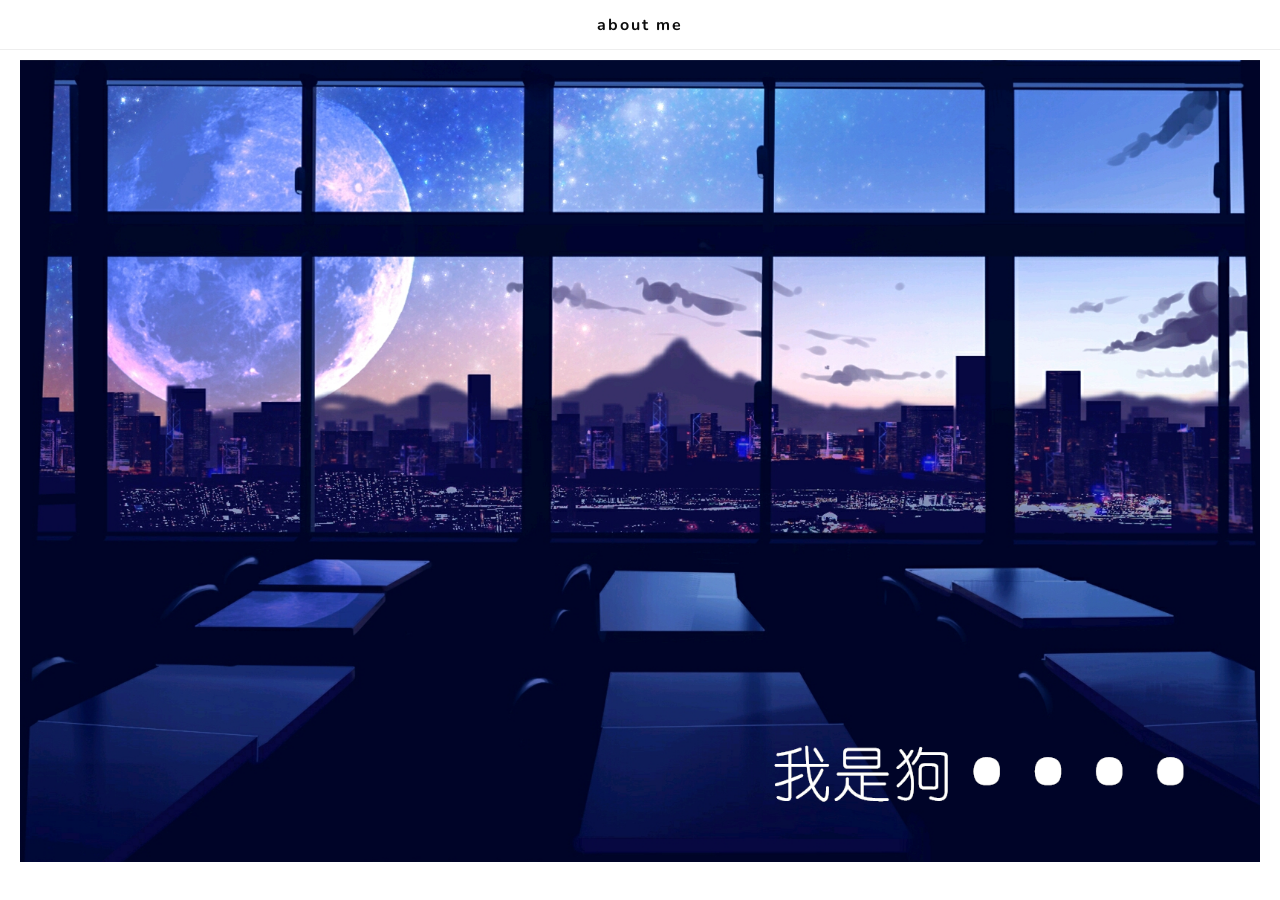
<file: about.html>
<!DOCTYPE html>
<html lang="zh-cn">
<head>
<meta charset="UTF-8">
<meta name="viewport" content="width=device-width, initial-scale=1, user-scalable=0">
<title>ztwinten</title>
<!-- Google font file. If you want you can change. -->
<link href="https://fonts.googleapis.com/css?family=Nunito:400,600,700,900" rel="stylesheet">
<!-- Fontawesome font file css -->
<link rel="stylesheet" href="https://s2.pstatp.com/cdn/expire-1-M/font-awesome/4.7.0/css/font-awesome.min.css">
<!-- Template global css file. Requared all pages -->
<link rel="stylesheet" type="text/css" href="css/global.style.css">
<!-- Animate css file for css3 animations. for more:https://daneden.github.io/animate.css --><!-- Only use animate action. If you dont use animation,you don't have to add.-->
<link rel="stylesheet" type="text/css" href="css/animate.css">

<!-- Template global css file. Requared all pages -->
<link rel="stylesheet" href="css/swiper.min.css">

<!--turbo slider plugin css file -->
<link rel="stylesheet" type="text/css" href="plugins/turbo-slider/turbo.css">

<!-- JQuery library file. requared all pages -->
<script src="js/jquery.min.js"></script>
</head>
<body style="">
<div class="wrapper">
  <div class="nav-menu" style="display: none;">
    
  </div>
  <div class="wrapper-inline"><!-- Header area start -->
    <header><!-- extra class no-background --><a class="go-back-link" href="javascript:history.back();"><i class="fa fa-arrow-left"></i></a>
      <h1 class="page-title">about me</h1>
      
    </header>
    <!-- Header area end --><!-- Page content start -->
    <main>
      <section class="container">
	  <div class="about-img text-center"><img src="img/assets/about.png" width="250" alt=""></div>
   <!--<div class="panel text-center">
          <h3 class="title mb-15">  </h3>
            </div> ���ֿ�����Ϊ��������Ժ�ѧ��html��˵ -->
      </section>
      <section class="container">
        
        
      </section>
      
    </main>
    <!-- Page content end --></div>
</div>
<!--Page loader DOM Elements. Requared all pages-->
<div class="sweet-loader">
  <div class="box">
    <div class="circle1"></div>
    <div class="circle2"></div>
    <div class="circle3"></div>
  </div>
</div>
<!-- JQuery library file. requared all pages --> 
<script src="js/jquery.min.js"></script> 
<!-- Template global script file. requared all pages --> 
<script src="js/global.script.js"></script>


</body>
</html>
</file>
<file: css/global.style.css>
::-webkit-scrollbar-thumb{border-radius:10px;background-color:#ccc}::-webkit-scrollbar{width:12px;background-color:#F5F5F5}a{color:#13287e;text-decoration:none;font-weight:700;outline:0}a:hover{text-decoration:none!important}body *{box-sizing:border-box}input,button,select,textarea,label{font-family:Nunito;font-size:14px;color:#929292;line-height:1.4;font-weight:600}::-webkit-input-placeholder{color:#929292}::-moz-placeholder{color:#929292}:-ms-input-placeholder{color:#929292}:-moz-placeholder{color:#929292}body{margin:0;padding:0;background-color:#FFF;font-family:Nunito,sans-serif;font-size:14px;color:#0e0e0e;line-height:1.4;font-weight:400;box-sizing:border-box;-webkit-font-smoothing:antialiased}img{width:100%}.wrapper{position:fixed;left:0;top:0;bottom:0;right:0;background-position:center center;background-size:cover;background-repeat:no-repeat}.nav-menu{position:absolute;left:0;right:0;top:0;bottom:0;z-index:999;background-color:rgba(0,0,0,0.3);display:none}nav.menu.opened{left:0}nav.menu{position:absolute;left:-70%;top:0;bottom:0;width:70%;background-color:#fff;-webkit-transition:left 200ms cubic-bezier(0.000,0.655,0.000,1);-webkit-transition:left 200ms cubic-bezier(0.025,0.685,0.000,0.990);-moz-transition:left 200ms cubic-bezier(0.025,0.685,0.000,0.990);-o-transition:left 200ms cubic-bezier(0.025,0.685,0.000,0.990);transition:left 200ms cubic-bezier(0.025,0.685,0.000,0.990)}.image-round{border-radius:60px;width:100px;height:100px;border:3px solid #fff}nav.menu .nav-header span{display:block;color:#ffffff;font-weight:normal}nav.menu .nav-header a{color:#2eb18d}nav.menu .nav-header{height:170px;text-align:center;padding:10px 0;background:url("../img/avatar-bg.jpg") no-repeat right top}nav .nav-container{position:absolute;left:0;right:0;bottom:0;top:170px;overflow:auto}nav.menu ul{list-style:none;padding:0;margin:0}nav.menu ul li{display:block;width:100%}nav.menu ul.main-menu>li.active{background-color:#f5f5f5}nav.menu ul.main-menu>li.active>ul{display:block}nav.menu ul.main-menu>li ul li.active{background-color:rgba(0,0,0,0.2)}nav.menu ul.main-menu>li>a{display:block;color:#4c4b4b;padding:12px 12px;font-weight:normal}nav.menu ul.main-menu>li.active i{color:#2eb18d!important}nav.menu ul.main-menu>li>a>i{display:inline-block;width:30px;font-size:18px;color:#777}nav.menu ul.main-menu>li>a>img{width:20px;margin-right:10px;display:inline-block;position:relative;top:5px}nav.menu ul.main-menu>li>a>span{display:inline-block;float:right;opacity:.5}nav.menu ul.main-menu>li ul{display:none}nav.menu ul.main-menu>li li a{display:block;color:#4c4b4b;padding:8px 20px 8px 48px;font-weight:400}.wrapper-inline{position:absolute;width:100%;bottom:0;top:0;background-color:#fff;overflow:auto}.wrapper.with-bg-image .wrapper-inline{background-color:rgba(255,255,255,0.9)}.banner-div{background:url(../img/banner.png) center no-repeat;background-size:cover;margin-top:70px;border-radius:15px}.banner-content{max-width:60%;padding:25px 15px}.banner-head{margin-top:0;font-size:16px;font-weight:700;color:#13287e00}.c-btn{padding:8px 15px;background:#797edbb8;color:#fff;text-align:center;display:inline-block;border-radius:5px}.section-head{display:flex;align-items:center;margin-top:30px;margin-bottom:15px}.section-head .title-main{margin:0;font-size:16px;color:#13287e;flex:8}.section-head .c-btn{flex:1}.col-3{width:31%;float:left}.col-3.center-item{margin:0 3%}.purpule-bg{background:#544df3}.blue-bg{background:#1852be}.pink-bg{background:#ff505d!important}.orange-bg{background:#ffad3d}.creamy-bg{background:#fef5f3!important}.provide-item{padding:20px 10px;border-radius:10px}.col-2{width:48%;float:left}.has-border{border:2px solid #2eb18d!important}.provide-item img{max-width:45px;margin-bottom:10px}.rating-stars{padding-left:10px;font-size:12px}.rating-stars.v2{padding-left:0;padding-bottom:5px}.rating-stars .star{color:#ffaf00}.item-price{font-size:14px;color:#ff5c00;overflow:hidden;font-weight:600;display:inline-block;vertical-align:top}.provide-item h4{margin-bottom:0;margin-top:0}.covid-img{max-width:140px;margin-bottom:15px}.ref-card.c1{background:url(../img/ref1.png) center center no-repeat}.ref-card{padding:20px 15px;border-radius:10px;margin-bottom:10px;background-size:cover!important}.b-val{margin:0 0 5px;color:#fff0;line-height:1;font-size:18px;font-weight:700}.g-text{color:#ede6e600!important}.ref-card .badge{background-color:rgba(255,255,255,0.2);padding:10px 15px}.text-center{text-align:center}.mt-30{margin-top:30px!important}.mb-15{margin-bottom:15px!important}.mb-10{margin-bottom:10px!important}.mt-0{margin-top:0!important}.mb-0{margin-bottom:0!important}.mr-2{margin-right:2%}.ml-2{margin-left:2%}.w-text{color:#fff!important}.symptoms-item{display:block;width:48%;padding:15px 10px;background:#fff;float:left;border:1px solid #ddd;border-radius:5px}.symptoms-item img{max-width:50px}.symptoms-item h4{margin:0;margin-top:10px}.symptoms-item p{margin-bottom:0;margin-top:5px}.fixed-bottom{position:fixed;bottom:0;width:100%}.notification-list{margin:70px 10px 30px;background:#fff;border:1px solid #eee;box-shadow:rgba(0,0,0,0.02) 0 0 9px 1px}.notification-list li{padding:7px 10px 10px;border-bottom:1px solid #eee;margin:6px 0}.coin-name{margin:0;font-weight:600}.notification-list li a{font-weight:600}.sky-bg{background:#e7eaf5}.list-unstyled{padding-left:0;list-style:none}.align-items-center{align-items:center!important}.justify-content-between{justify-content:space-between!important}.d-flex{display:flex!important}.ml-10{margin-left:10px}.notification-list .notice-icon{border-radius:50%;height:30px;width:30px;font-size:14px;line-height:31px;display:inline-block;text-align:center}.notification-list li:last-child{padding:10px;background:#00;margin:-6px 0 0;border-bottom:2px solid #00}.notification-list .notice-icon i{color:#fff}.away{background-color:#ffc107}.busy{background-color:#f05050}.available{background-color:#4caf50}header{position:fixed;z-index:998;top:0;left:0;right:0;background-color:#FFF;height:50px;border-bottom:solid 1px #EEE;padding:10px}header.no-background{background-color:transparent;border-bottom:0;color:#FFF;-webkit-transition:background-color .3s ease-in-out;-moz-transition:background-color .3s ease-in-out;-o-transition:background-color .3s ease-in-out;transition:background-color .3s ease-in-out}header.no-background a{color:#FFF}header.no-background .navi-menu-button em{background:#FFF}header.set-bg{background-color:#FFF;border-bottom:solid 1px #EEE;color:#464646;-webkit-box-shadow:0 1px 2px 0 rgba(0,0,0,0.1);-moz-box-shadow:0 1px 2px 0 rgba(0,0,0,0.1);box-shadow:0 1px 2px 0 rgba(0,0,0,0.1)}header.set-bg a{color:#464646}header.set-bg .navi-menu-button em{background:#464646}header .go-back-link{width:30px;height:30px;display:inline-block;line-height:30px;text-align:center;float:left;margin-left:-10px}header .page-title{font-size:16px;position:absolute;left:50px;right:50px;top:10px;margin:0;padding:0;height:30px;line-height:30px;text-align:center;letter-spacing:2px;overflow:hidden;text-overflow:ellipsis;-o-text-overflow:ellipsis;-ms-text-overflow:ellipsis;white-space:nowrap}header.with-search-icon .page-title{left:80px;right:50px}.navi-menu-button{width:30px;height:30px;float:right;position:relative;cursor:pointer}.navi-menu-button em{width:24px;height:2px;background-color:#4c4c4c;display:block;position:absolute;border-radius:30px;right:0;-webkit-transition:all 200ms cubic-bezier(0.250,0.250,0.750,0.750);-moz-transition:all 200ms cubic-bezier(0.250,0.250,0.750,0.750);-o-transition:all 200ms cubic-bezier(0.250,0.250,0.750,0.750);transition:all 200ms cubic-bezier(0.250,0.250,0.750,0.750)}.navi-menu-button em:nth-child(1){top:7px;width:20px}.navi-menu-button em:nth-child(2){top:14px}.navi-menu-button em:nth-child(3){top:21px;width:20px}.navi-menu-button.focused em:nth-child(1){-ms-transform:rotate(-45deg);-webkit-transform:rotate(-45deg);transform:rotate(-45deg);top:14px}.navi-menu-button.focused em:nth-child(2){width:0}.navi-menu-button.focused em:nth-child(3){-ms-transform:rotate(45deg);-webkit-transform:rotate(45deg);transform:rotate(45deg);top:14px}main{margin-top:60px}main.no-margin{margin-top:0}main.fix-top-menu{margin-top:50px}main.no-margin .container{padding:0}main.no-header .TurboWrapper{top:0}section.container{padding:0 10px}div.container{padding:0 10px}.form-row{display:block;width:100%;padding:5px 0;position:relative}.form-row.no-padding{padding:0}.form-row-group{border-radius:3px;background-color:#FFF;border:solid 1px #f2f2f2;-webkit-box-shadow:0 0 1px 0 rgba(0,0,0,0.2);-moz-box-shadow:0 0 1px 0 rgba(0,0,0,0.2);box-shadow:0 0 1px 0 rgba(0,0,0,0.2)}.form-row-group .form-row{padding:0 10px}.form-row-group.with-icons .form-row i{position:absolute;line-height:40px;width:24px;color:#ff7854}.form-row-group.with-icons .form-row .form-element{padding-left:24px}.form-element{display:block;width:100%;border:0;border-bottom:solid 1px #EEE;height:40px;outline:0;line-height:40px;background-color:#FFF}select.form-element{-webkit-appearance:none;background-color:white;background-image:url(../img/up-down.svg);background-position:right center;background-repeat:no-repeat;padding-right:1.5em;border-color:transparent;border-bottom:solid 1px #EEE}.error{color:#cc0c35}.error .form-element{border-color:#cc0c35!important;color:#cc0c35}textarea.form-element{resize:none;line-height:1.4;padding:10px 0;min-height:80px}select.form-element{padding:0;margin-left:-4px}.form-element:focus{border-color:#2eb18d}.button{padding:10px 20px;background-color:#FFF;border:0;border-radius:3px;text-align:center;font-weight:600;outline:0;-webkit-box-shadow:0 0 3px 0 rgba(0,0,0,0.2);-moz-box-shadow:0 0 3px 0 rgba(0,0,0,0.2);box-shadow:0 0 3px 0 rgba(0,0,0,0.2);cursor:pointer}.button.circle{border-radius:5px}.button.block{display:block;width:100%}.button:hover,.button:active,.button:focus{background-color:#f9f9f9}.button.darkblue{background-color:#2C6EBC;color:#FFF;border-color:transparent;-webkit-box-shadow:none;-moz-box-shadow:none;box-shadow:none}.button.orange{background-color:#ff7854;color:#FFF;border-color:transparent;-webkit-box-shadow:none;-moz-box-shadow:none;box-shadow:none}.button.blue{background-color:#3e7ab7;color:#FFF;border-color:transparent;-webkit-box-shadow:none;-moz-box-shadow:none;box-shadow:none}.button.yellow{background-color:#ebad4d;color:#FFF;border-color:transparent;-webkit-box-shadow:none;-moz-box-shadow:none;box-shadow:none}.button.red{background-color:#d3514b;color:#FFF;border-color:transparent;-webkit-box-shadow:none;-moz-box-shadow:none;box-shadow:none}.button.green{background-color:#65b95f;color:#FFF;border-color:transparent;-webkit-box-shadow:none;-moz-box-shadow:none;box-shadow:none}.sweet-check{height:30px;width:60px;cursor:pointer;border-radius:30px;border:solid 1px #eee;display:inline-block;position:relative;background-color:#FFF;-webkit-box-shadow:1px 1px 3px 0 rgba(0,0,0,0.1);-moz-box-shadow:1px 1px 3px 0 rgba(0,0,0,0.1);box-shadow:1px 1px 3px 0 rgba(0,0,0,0.1);-webkit-transition:background-color 200ms cubic-bezier(0.250,0.250,0.750,0.750);-moz-transition:background-color 200ms cubic-bezier(0.250,0.250,0.750,0.750);-o-transition:background-color 200ms cubic-bezier(0.250,0.250,0.750,0.750);transition:background-color 200ms cubic-bezier(0.250,0.250,0.750,0.750)}.sweet-check input{opacity:0;position:absolute}.sweet-check .outline{width:27px;height:27px;border-radius:50%;display:block;-webkit-box-shadow:1px 1px 3px 0 rgba(0,0,0,0.2);-moz-box-shadow:1px 1px 3px 0 rgba(0,0,0,0.2);box-shadow:1px 1px 3px 0 rgba(0,0,0,0.2);background-color:#FFF;position:absolute;left:0;-webkit-transition:left 200ms cubic-bezier(0.250,0.250,0.750,0.750);-moz-transition:left 200ms cubic-bezier(0.250,0.250,0.750,0.750);-o-transition:left 200ms cubic-bezier(0.250,0.250,0.750,0.750);transition:left 200ms cubic-bezier(0.250,0.250,0.750,0.750)}.sweet-check.checked{background-color:#60B2FE;border-color:#60B2FE}.sweet-check.checked .outline{left:30px}.expandable-item{background-color:#fff;border-radius:3px;margin-bottom:1px}.expandable-header{background-color:#FFF;padding:15px;position:relative;-webkit-box-shadow:1px 1px 3px 0 rgba(0,0,0,0.1);-moz-box-shadow:1px 1px 3px 0 rgba(0,0,0,0.1);box-shadow:1px 1px 3px 0 rgba(0,0,0,0.1);border-radius:3px;cursor:pointer}.expandable-header .list-icon{font-size:18px;display:inline-block;width:24px}.expandable-header .product-icon{max-width:50px;position:absolute;top:0;left:0}.expandable-header .product-icon img{max-width:50px}.expandable-header .list-title{font-size:16px;line-height:18px;padding-left:70px;margin:0;padding:0;display:inline-block}.expandable-header .list-item-extra{position:absolute;right:40px;top:17px;font-size:12px}.expandable-header .list-arrow{position:absolute;right:15px;top:15px;font-size:20px}.expandable-content{border:solid 1px transparent;border-top:0;border-bottom-right-radius:3px;border-bottom-left-radius:3px;overflow:hidden;max-height:0;-webkit-transition:max-height .2s linear;-moz-transition:max-height .2s linear;-o-transition:max-height .2s linear;transition:max-height .2s linear}.expandable-content .padding-content{padding:15px}.expandable-item.active .expandable-content{border-color:#EEE;max-height:200px}.expandable-item.active .list-arrow:before{content:"\f106"}.wizard{position:absolute;left:0;right:0;top:0;bottom:0}.wizard .wizard-item{position:relative}.wizard .wizard-content{position:absolute;left:20px;top:20px;right:20px;bottom:60px;overflow:hidden;text-align:center}.wizard .wizard-content img{max-width:250px}.wizard-page .TurboWrapper{position:absolute;top:50px;right:0;bottom:0;left:0}.wizard-page .slider-navigation{position:absolute;z-index:99;bottom:10px;left:20px;right:20px}.wizard-skip-link{position:absolute;z-index:99;bottom:10px;right:20px;height:33px;line-height:33px;font-weight:400;cursor:pointer;font-size:14px}.wizard-skip-link:hover{color:#069}.dotClass{background-color:#DDD;margin:5px 3px;width:20px;height:6px}.tab-item .fix-width .menu-item{display:block;float:left;text-align:center}.tab-item .tab-content .content-item{display:none}.tab-item .tab-content .active{display:block}.tab-item .tab-menu{background-color:#FFF;overflow:hidden;-webkit-box-shadow:1px 1px 3px 0 rgba(0,0,0,0.1);-moz-box-shadow:1px 1px 3px 0 rgba(0,0,0,0.1);box-shadow:1px 1px 3px 0 rgba(0,0,0,0.1);z-index:99}.tab-item .menu-item{line-height:40px}.tab-item .menu-item.active{border-bottom:solid 2px #2eb18d;color:#2eb18d}.tab-item .tab-content{padding:10px}.tab-item.fixed-bottom .tab-menu{position:fixed;bottom:0;left:0;right:0;-webkit-box-shadow:0 -1px 3px 0 rgba(0,0,0,0.2);-moz-box-shadow:0 -1px 3px 0 rgba(0,0,0,0.2);box-shadow:0 -1px 3px 0 rgba(0,0,0,0.2)}.tab-item.fixed-bottom .menu-item.active{border-bottom:0;border-top:solid 2px #2eb18d;background-color:rgba(0,0,0,0.05)}.tab-item.fixed-bottom .tab-menu.only-icons .menu-item{font-size:18px}.tab-item.fixed-bottom .tab-content{padding-bottom:50px}.popup-overlay{position:fixed;z-index:900;left:0;right:0;top:0;bottom:0;background-color:rgba(0,0,0,0.4);overflow:auto;padding:20px;display:none;cursor:pointer}.popup-overlay.no-overlay{background-color:transparent}.popup-overlay .popup-container{overflow:hidden;background-color:#FFF;border-radius:5px;-webkit-box-shadow:0 0 10px 0 rgba(0,0,0,0.2);-moz-box-shadow:0 0 10px 0 rgba(0,0,0,0.2);box-shadow:0 0 10px 0 rgba(0,0,0,0.2)}.popup-overlay .popup-header{border-bottom:solid 1px #EEE;background-color:#f4f4f4;padding:10px;position:relative}.popup-overlay .popup-title{margin:0;padding:0;padding-right:40px}.popup-overlay .popup-close{display:block;width:24px;height:24px;position:absolute;right:10px;top:10px;text-align:center;line-height:24px;cursor:pointer}.popup-overlay .popup-content{padding:10px;min-height:50px}.popup-overlay .popup-footer{border-top:solid 1px #EEE;padding:10px;text-align:right}.list-box{width:100%}.list-box .list-item{padding:15px;background-color:#FFF;display:block;-webkit-box-shadow:0 0 3px 0 rgba(0,0,0,0.2);-moz-box-shadow:0 0 3px 0 rgba(0,0,0,0.2);box-shadow:0 0 3px 0 rgba(0,0,0,0.2);overflow:hidden}.list-box .list-item .sweet-check{float:right}.list-box a.list-item:hover,.list-box a.list-item:focus{background-color:#f5f6f8!important}.list-box a.list-item:hover i,.list-box a.list-item:focus i{color:#585858!important}.list-box .list-item i{font-size:20px;display:inline-block;line-height:28px;color:#797979;float:left;width:36px}.list-box .list-item .list-item-title{font-weight:700;display:inline-block;line-height:28px;float:left;font-size:16px}.list-box .list-item .seperate{display:inline-block;float:left;width:1px;height:30px;background-color:#EEE;margin-right:10px}.list-box.half-box{width:50%;float:left}.list-box.half-box .list-item{padding:20px;text-align:center;margin-bottom:10px}.list-box.half-box:nth-child(odd) .list-item{margin-right:5px}.list-box.half-box:nth-child(even) .list-item{margin-left:5px}.list-box.half-box .list-item i{font-size:36px;float:none}.list-box.half-box .list-item .list-item-title{display:block;width:100%;font-weight:700;font-size:14px}.search-button{width:30px;height:30px;text-align:center;line-height:30px;cursor:pointer;font-size:16px;display:inline-block;float:left}.clear{clear:both}.search-form{position:fixed;left:0;right:0;top:0;bottom:0;z-index:1000;background-color:rgba(255,255,255,0.9);overflow:auto;display:none}.search-form .search-input{margin:70px 20px 40px 20px;position:relative}.search-form .form-element{border:solid 1px #EEE;padding:0 10px;border-radius:3px;-webkit-box-shadow:1px 1px 3px 0 rgba(0,0,0,0.1);-moz-box-shadow:1px 1px 3px 0 rgba(0,0,0,0.1);box-shadow:1px 1px 3px 0 rgba(0,0,0,0.1);border-bottom-width:2px}.search-form .form-element:focus{border-bottom-color:#ff7854}.search-form .search-input-btn{position:absolute;width:37px;height:37px;right:1px;top:1px;background-color:#FFF;border:0;line-height:37px;text-align:center}.search-form .search-input-btn:hover,.search-form .search-input-btn:focus{color:#ff7854}.search-form .recent-search,.search-form .popular-search{padding:0 20px;margin-bottom:20px}.search-form .search-tag{display:inline-block;padding:4px 12px;background-color:#FFF;border:solid 1px #DDD;font-weight:400;border-radius:15px;margin:0 5px 5px 0}.search-form .search-tag:hover,.search-form .search-tag:focus{border-color:#2eb18d;color:#2eb18d}.search-form .search-group-title{margin:0;padding:0;margin-bottom:6px}.search-form .close-search-form{position:absolute;right:20px;top:20px;display:block;width:30px;height:30px;text-align:center;line-height:30px;border:solid 1px #ccc;border-radius:3px;cursor:pointer}.search-form .close-search-form:focus,.search-form .close-search-form:hover{background-color:#ff7854;color:#FFF}.search-result-header{background-color:#FFF;margin:-10px -10px 10px -10px;-webkit-box-shadow:1px 1px 3px 0 rgba(0,0,0,0.1);-moz-box-shadow:1px 1px 3px 0 rgba(0,0,0,0.1);box-shadow:1px 1px 3px 0 rgba(0,0,0,0.1);position:relative}.search-result-header.fix-searchbar{position:fixed;top:60px;left:0;right:0;padding:0 10px;z-index:100}.search-result-header.fix-searchbar+.search-result-container{padding-top:30px}.search-result-header .form-element{padding:0 10px}.search-result-header.fix-searchbar .search-result-btn{right:10px}.search-result-header .search-result-btn{position:absolute;right:0;top:0;height:38px;width:38px;border:0;background-color:#FFF;overflow:hidden;outline:0;cursor:pointer}.search-result-header .search-result-btn:focus,.search-result-header .search-result-btn:hover{color:#2eb18d}.form-divider{display:block;width:100%;clear:both;height:10px;margin:10px 0}.form-mini-divider{display:block;width:100%;clear:both;height:1px;margin:5px 0}.form-label-divider{display:block;width:100%;clear:both;height:1px;background-color:#DDD;text-align:center;opacity:.5}.form-label-divider span{position:relative;top:-8px;font-weight:700;display:inline-block;background-color:#F5F6F8;padding:0 10px}.post-item{width:100%;border-radius:3px;background-color:#FFF;min-height:100px;-webkit-box-shadow:1px 1px 3px 0 rgba(0,0,0,0.1);-moz-box-shadow:1px 1px 3px 0 rgba(0,0,0,0.1);box-shadow:1px 1px 3px 0 rgba(0,0,0,0.1)}.post-item .post-asset{border-top-left-radius:3px;border-top-right-radius:3px;overflow:hidden}.post-item .post-asset.image img{display:block;width:100%}.post-item .post-asset.video{position:relative;padding-bottom:56.25%;padding-top:25px;height:0}.post-item .post-asset.video iframe{position:absolute;top:0;left:0;width:100%;height:100%}.post-item .post-header{padding:15px;border-bottom:solid 1px #EEE}.post-item .post-title{font-size:18px;padding:0;margin:0;margin-bottom:4px;color:#333}.post-item .post-title a{font-size:18px;color:#4c4c4c;line-height:18px}.post-item .post-header span{font-size:12px;margin-right:10px;opacity:.6}.post-item .post-footer{padding:10px 15px}.post-item .post-author{display:inline-block}.post-item .author-img{width:44px;height:44px;display:block;float:left;overflow:hidden;border-radius:50%;padding:3px;background:#FFF;border:solid 1px #2eb18d;margin-right:10px}.post-item .author-img img{width:36px;height:36px;border-radius:50%}.post-item .author-name{font-size:12px;font-weight:400;white-space:nowrap}.post-item .author-name b{white-space:nowrap;display:block;font-size:14px}.post-item .post-extra{display:inline-block;float:right}.post-item .post-extra div{display:inline-block;height:40px;width:40px;text-align:center;font-size:24px;cursor:pointer}.post-item .post-share{position:relative;line-height:40px}.post-item .post-share>i{cursor:pointer;display:block;width:40px;height:40px;line-height:40px}.post-item .post-share .social-links{position:absolute;z-index:10;top:0;width:auto;display:inline-block;white-space:nowrap;left:-130px;width:130px;border:solid 1px #EEE;border-radius:5px;background:#FFF;display:none;-webkit-box-shadow:1px 1px 3px 0 rgba(0,0,0,0.1);-moz-box-shadow:1px 1px 3px 0 rgba(0,0,0,0.1);box-shadow:1px 1px 3px 0 rgba(0,0,0,0.1)}.post-item .post-share .social-links a{font-size:18px;display:block;width:40px;height:40px;text-align:center;line-height:40px;position:relative;float:left}.post-item .post-share .social-links a.share-facebook{color:#2C6EBC}.post-item .post-share .social-links a.share-twitter{color:#1DA1F2}.post-item .post-share .social-links a.share-google-plus{color:#D24C41}.post-detail{background:#FFF;padding:10px;border-top:solid 1px #EEE}.post-detail p{margin:0;margin-bottom:10px}.post-detail h1,.post-detail h2,.post-detail h3,.post-detail h4,.post-detail h5 .post-detail h6{font-weight:900}.post-comments{margin-top:10px}.post-comments ul{padding:0;list-style:none;margin:0;padding:0}.post-comments ul li{display:block;width:100%}.post-comments>ul>li li{padding-left:20px}.post-comments ul li .comment-container{background-color:#FFF;padding:10px;margin:10px}.post-comments.no-padding{margin-top:0}.post-comments.no-padding ul li .comment-container{margin:0;margin-bottom:10px}.post-comments .comment-header{position:relative;border-bottom:solid 1px #EEE;overflow:hidden;padding-bottom:10px}.post-comments .user-image{display:block;width:38px;height:38px;border:solid 1px #2eb18d;border-radius:50%;float:left;padding:2px;margin-right:10px}.post-comments .user-image img{width:32px;height:32px;border-radius:50%}.post-comments .user-name{display:inline-block;float:left;line-height:38px;font-weight:700}.post-comments .comment-date{display:inline-block;position:absolute;right:10px;top:10px;font-size:12px;opacity:.6}.post-comments .comment-content{padding-top:10px;opacity:.7}.post-comments .comment-post-link{border-bottom:solid 1px #EEE;margin-bottom:10px;padding-bottom:10px}.post-comments .comment-post-link a{color:#2eb18d;font-weight:700}.news-list-item{-webkit-box-shadow:1px 1px 3px 0 rgba(0,0,0,0.1);-moz-box-shadow:1px 1px 3px 0 rgba(0,0,0,0.1);box-shadow:1px 1px 3px 0 rgba(0,0,0,0.1);background-color:#FFF;border:1px solid #eee;min-height:30px;border-radius:3px;position:relative}.news-list-item.v2{padding:10px;border-radius:10px}.news-list-item.no-image .list-content{padding-left:10px;height:auto}.news-list-item.no-image .list-title{height:auto}.news-list-item .list-image{width:100px;height:100px;position:absolute;border-top-left-radius:3px;border-bottom-left-radius:3px;overflow:hidden;float:left}.news-list-item .list-content{height:100px;position:relative;padding:10px 10px 10px 110px}.news-list-item .list-category{font-size:12px;display:inline-block;padding:3px 10px;color:#FFF;border-radius:10px;margin-bottom:6px}.news-list-item .list-title{margin:0;padding:0;font-size:14px;line-height:16px;margin-bottom:5px}.max-w-80{max-width:80%}.add-chart{position:absolute;top:50%;transform:translateY(-50%);right:20px;width:30px;height:30px;background:#ff7854;border-radius:50%;line-height:30px;text-align:center;color:#fff}.news-list-item.v2 .list-title{height:initial}.news-list-item .list-author,.news-list-item .list-time{font-size:12px;opacity:.6}.news-list-item.v2 .read-more{color:#2eb18d}.news-list-item.v2 .list-time{margin:5px 0}.news-list-item .list-author{font-weight:700}.profile-image{width:110px;height:110px;padding:5px;border-radius:50%;background-color:#FFF;display:inline-block;-webkit-box-shadow:0 0 5px 0 rgba(0,0,0,0.1);-moz-box-shadow:0 0 5px 0 rgba(0,0,0,0.1);box-shadow:0 0 5px 0 rgba(0,0,0,0.1);position:relative}.profile-image .avatar-img{border-radius:50%}.profile-image .update-btn{position:absolute;display:block;width:32px;height:32px;border-radius:50%;-webkit-box-shadow:0 0 3px 0 rgba(0,0,0,0.2);-moz-box-shadow:0 0 3px 0 rgba(0,0,0,0.2);box-shadow:0 0 3px 0 rgba(0,0,0,0.2);background-color:#fff;right:0;bottom:0;text-align:center;line-height:32px}.author-item .author-bg{width:100%;height:auto;background:url('../img/avatar-bg.jpg') right center;position:relative;background-size:cover;background-position-y:-50px}.author-item .author-bg-inline{width:100%;background-color:rgba(14,14,14,0.1);padding:60px 0 20px 0}.author-item .author-avatar{border-radius:50%;width:120px;height:120px;background-color:rgba(255,255,255,0.2);padding:10px;display:block;margin:0 auto}.author-item .author-avatar img{border-radius:50%;width:100%;height:100%}.author-item .author-name{display:block;text-align:center;color:#FFF;font-size:18px;font-weight:900;margin:0;padding:0;margin-top:20px}.author-item .author-desc{display:block;text-align:center;color:#333;margin:0;font-size:14px}.author-item .author-number{overflow:hidden;color:rgba(255,255,255,0.6);text-align:center;margin-top:40px}.author-item .author-number>div{width:33%;float:left}.author-item .author-number>div>span{display:block;font-size:18px;font-weight:400;color:#FFF}.album-item{background-color:#FFF;-webkit-box-shadow:1px 1px 3px 0 rgba(0,0,0,0.1);-moz-box-shadow:1px 1px 3px 0 rgba(0,0,0,0.1);box-shadow:1px 1px 3px 0 rgba(0,0,0,0.1);border-radius:3px;margin-bottom:10px;display:block}.album-item:focus,.album-item:hover{color:#35d9ac}.album-item:focus .album-image:before,.album-item:hover .album-image:before{content:'';position:absolute;left:0;right:0;top:0;bottom:0;background-color:rgba(0,0,0,0.4);z-index:9}.album-item .album-image{height:140px;width:100%;overflow:hidden;border-top-right-radius:3px;border-top-left-radius:3px;position:relative}.album-item .album-image img{position:absolute;top:-9999px;right:-9999px;bottom:-9999px;left:-9999px;margin:auto;min-width:100%;min-height:100%}.album-item .album-info{padding:10px;position:relative}.album-item .album-title{margin:0;padding:0}.album-item .image-count{font-size:12px;opacity:.6;float:right;position:absolute;right:10px;top:10px}.album-item.half-box .album-image{height:100px}.album-item.half-box{width:49%}.album-item.half-box:nth-child(odd){float:left}.album-item.half-box:nth-child(even){float:right}.album-item.half-box .image-count{position:relative;display:block;float:none;top:inherit;right:inherit}.gallery-item{display:block;position:relative;overflow:hidden;height:140px;border-radius:3px;cursor:pointer}.gallery-item.half-box{width:50%;float:left;margin-bottom:0}.gallery-item img{position:absolute;top:-9999px;right:-9999px;bottom:-9999px;left:-9999px;margin:auto;min-width:100%;min-height:100%}.gallery-item .image-name{position:absolute;width:100%;bottom:0;left:0;right:0;padding:10px;z-index:9;color:#FFF;background:rgba(135,135,135,0);background:-moz-linear-gradient(top,rgba(135,135,135,0) 0,rgba(51,51,51,1) 100%);background:-webkit-gradient(left top,left bottom,color-stop(0%,rgba(135,135,135,0)),color-stop(100%,rgba(51,51,51,1)));background:-webkit-linear-gradient(top,rgba(135,135,135,0) 0,rgba(51,51,51,1) 100%);background:-o-linear-gradient(top,rgba(135,135,135,0) 0,rgba(51,51,51,1) 100%);background:-ms-linear-gradient(top,rgba(135,135,135,0) 0,rgba(51,51,51,1) 100%);background:linear-gradient(to bottom,rgba(135,135,135,0) 0,rgba(51,51,51,1) 100%);filter:progid:DXImageTransform.Microsoft.gradient(startColorstr='#878787',endColorstr='#333333',GradientType=0)}.gallery-item .image-name b{position:absolute;display:block;bottom:10px;left:10px}.gallery-item .image-name i{position:absolute;font-size:18px;right:10px;bottom:10px}.gallery-item:hover .image-name,.gallery-item:focus .image-name{top:0;background:rgba(0,0,0,0.4)}.map_container{position:relative;left:0;right:0;top:-10px;width:100%;height:300px}.contact-info{background-color:#FFF;margin:0 10px 10px;padding:10px;-webkit-box-shadow:1px 1px 3px 0 rgba(0,0,0,0.1);-moz-box-shadow:1px 1px 3px 0 rgba(0,0,0,0.1);box-shadow:1px 1px 3px 0 rgba(0,0,0,0.1)}.contact-info .address-name{margin:6px 0;padding:0}.contact-info .contact-stars{opacity:.6}.contact-info .address{padding:0;margin:0}.contact-short-info{background-color:#FFF;padding:10px;margin:10px;-webkit-box-shadow:1px 1px 3px 0 rgba(0,0,0,0.1);-moz-box-shadow:1px 1px 3px 0 rgba(0,0,0,0.1);box-shadow:1px 1px 3px 0 rgba(0,0,0,0.1)}.contact-short-info .title{margin:0}.contact-address{background-color:#FFF;margin:10px;padding:10px;-webkit-box-shadow:1px 1px 3px 0 rgba(0,0,0,0.1);-moz-box-shadow:1px 1px 3px 0 rgba(0,0,0,0.1);box-shadow:1px 1px 3px 0 rgba(0,0,0,0.1)}.contact-address .contact-item{margin-bottom:6px}.contact-address .contact-item i{display:inline-block;width:20px}.product-two-column .product-item{display:block;width:50%;float:left}.product-two-column .product-item.v2{display:block;width:48%;background:#fff;float:left;border:1px solid #ddd}.product-item.v2>a{box-shadow:none}.product-item{display:block;width:100%;position:relative}.product-item>a{display:block;background-color:#FFF;-webkit-box-shadow:1px 1px 3px 0 rgba(0,0,0,0.1);-moz-box-shadow:1px 1px 3px 0 rgba(0,0,0,0.1);box-shadow:1px 1px 3px 0 rgba(0,0,0,0.1);margin-bottom:10px;border-radius:3px}.product-item .product-title{display:block;margin:0;padding:0;font-size:14px;padding:5px 10px;overflow:hidden;height:25px;text-overflow:ellipsis;-o-text-overflow:ellipsis;-ms-text-overflow:ellipsis;white-space:nowrap;color:#525252;font-weight:normal}.title-main{margin:10px 0;font-size:16px}.product-item .product-image{display:block;width:100%;border-top-left-radius:3px;border-top-right-radius:3px}.product-item .product-info{display:block;padding:0 10px 0 10px;font-weight:800;height:35px}.product-item .product-price{font-size:12px;line-height:30px}.product-item .add-to-chart{border:0;border-radius:3px;color:#FFF;font-size:12px;line-height:18px;float:right}.product-item .old-price{opacity:.7;margin-left:10px;text-decoration:line-through}.product-item .add-to-favorite{position:absolute;right:15px;top:10px;color:#2eb18d;font-size:20px;cursor:pointer}.product-viewer .view-item{padding:10px}.product-viewer .view-item img{display:block;margin:0 auto;max-width:100%;padding:10px;background-color:#FFF;-webkit-box-shadow:1px 1px 3px 0 rgba(0,0,0,0.1);-moz-box-shadow:1px 1px 3px 0 rgba(0,0,0,0.1);box-shadow:1px 1px 3px 0 rgba(0,0,0,0.1)}.product-view-title{text-align:center;margin:0}.product-view-price{margin:0;text-align:center}.product-view-price .old-price{opacity:.5;font-weight:400;text-decoration:line-through}.cart-btn{display:block;width:30px;height:30px;line-height:30px;text-align:center;background-color:#ececec;float:right;border:0;border-radius:25px;font-size:14px;margin-top:2px;color:#ff7854}.product-size{margin:10px auto;width:300px}.product-size li{list-style-type:none;float:left;margin:0 10px}.product-size li a{text-align:center;border-radius:50%;border:1px solid #2eb18d;float:left;width:50px;height:50px;line-height:50px;color:#2eb18d}.product-size li a:hover{border:1px solid #ccc}.product-size li.active a{background:#2eb18d;text-align:center;border-radius:50%;border:1px solid #2eb18d;float:left;width:50px;height:50px;line-height:50px;color:#fff!important}.panel{padding:10px;background-color:#FFF;-webkit-box-shadow:1px 1px 3px 0 rgba(0,0,0,0.1);-moz-box-shadow:1px 1px 3px 0 rgba(0,0,0,0.1);box-shadow:1px 1px 3px 0 rgba(0,0,0,0.1)}.panel .title{margin:0;padding:0}.bouble-link{position:fixed;z-index:777;display:block;width:46px;height:46px;border-radius:50%;bottom:30px;right:30px;line-height:46px;text-align:center;-webkit-box-shadow:2px 2px 15px 0 rgba(0,0,0,0.2);-moz-box-shadow:2px 2px 15px 0 rgba(0,0,0,0.2);box-shadow:2px 2px 15px 0 rgba(0,0,0,0.2);font-size:18px}.sweet-loader{position:fixed;left:0;right:0;top:0;bottom:0;z-index:1000000;background-color:rgba(255,255,255,0.9);display:none;opacity:0;-webkit-transition:opacity .3s ease-in-out;-moz-transition:opacity .3s ease-in-out;-o-transition:opacity .3s ease-in-out;transition:opacity .3s ease-in-out}.sweet-loader.show{display:block;opacity:1}.sweet-loader.show .box{width:70px;height:24px;text-align:center;position:absolute;top:50%;margin-top:-12px;left:50%;margin-left:-35px}.sweet-loader.show .box>div{width:18px;height:18px;background-color:#2eb18d;border-radius:100%;display:inline-block;-webkit-animation:sk-bouncedelay 1.4s infinite ease-in-out both;animation:sk-bouncedelay 1.4s infinite ease-in-out both}.sweet-loader.show .box .circle1{-webkit-animation-delay:-0.32s;animation-delay:-0.32s}.sweet-loader.show .box .circle2{-webkit-animation-delay:-0.16s;animation-delay:-0.16s}@-webkit-keyframes sk-bouncedelay{0%,80%,100%{-webkit-transform:scale(0)}40%{-webkit-transform:scale(1.0)}}@keyframes sk-bouncedelay{0%,80%,100%{-webkit-transform:scale(0);transform:scale(0)}40%{-webkit-transform:scale(1.0);transform:scale(1.0)}}@media screen and (min-width:480px){body{font-size:16px}header{padding:10px 20px}section.container{padding:0 20px}nav.menu{width:300px}.form-label-divider span{top:-10px}.post-detail{padding:20px}.search-result-header{margin:-10px -20px 20px -20px}.search-result-header .form-element{padding:0 20px}.search-result-header .search-result-btn{right:10px}h1 .button{font-size:16px}}.orange{background-color:#2eb18d}.red{background-color:#F34954}.purple{background-color:#7A5AAD}.turquoise{background-color:#30BFBB}.green{background-color:#27AE61}.blue{background-color:#2A80BB}.yellow{background-color:#CCA000}.white{background-color:#FFF;color:#464646}.txt-center{text-align:center}.txt-left{text-align:left}.txt-right{text-align:right}.txt-orange{color:#2eb18d}.txt-red{color:#F34954}.txt-purple{color:#7A5AAD}.txt-turquoise{color:#30BFBB}.txt-green{color:#ff7854}.txt-blue{color:#2A80BB}.txt-yellow{color:#CCA000}.txt-default{color:#464646}.txt-white{color:#FFF}.txt-bold{font-weight:bold;font-weight:700}.txt-extra-bold{font-weight:bold;font-weight:900}.txt-normal{font-weight:normal;font-weight:400}.txt-light{font-weight:lighter;font-weight:300}.animated-text{text-align:center;position:relative}.animated-text h1{margin:0;padding:0;position:relative}.animated-text .text1{font-size:24px;display:block}.animated-text .text2{font-size:14px}.animated-text .text3{display:block;font-size:14px}.animated-text .text4{display:block;font-size:36px}.animated-text .text5{display:block;font-size:36px}.animated-text .text6{display:block;font-size:36px}.animated-text .text7{font-size:14px;display:block;margin-top:20px}.block{display:block}.hide{display:none!important}.animated{display:block!important;opacity:1}.zero-opacity{opacity:0}h1 .button{font-size:14px}.carousel-caption{z-index:1}.carousel .item{height:400px;background-color:#555}.carousel img{position:absolute;top:0;left:0;min-height:218px;width:100%}.marketing{padding-left:15px;padding-right:15px}.marketing .col-lg-4{text-align:center;margin-bottom:20px}.marketing h2{font-weight:normal}.marketing .col-lg-4 p{margin-left:10px;margin-right:10px}.featurette-divider{margin:80px 0}.featurette{padding-top:120px;overflow:hidden}.featurette-image{margin-top:-120px}.featurette-image.pull-left{margin-right:40px}.featurette-image.pull-right{margin-left:40px}.featurette-heading{font-size:50px;font-weight:300;line-height:1;letter-spacing:-1px}@media(min-width:768px){.marketing{padding-left:0;padding-right:0}.navbar-wrapper{margin-top:20px;margin-bottom:-90px}.navbar-wrapper .navbar{border-radius:4px}.carousel-caption p{margin-bottom:20px;font-size:21px;line-height:1.4}}.margin{margin-top:49px}#content-body{flex:1;min-height:170px;padding-top:10px;padding-bottom:10px;flex-direction:column;background:#fff;border:1px solid #e6e6e6;margin:10px 0 10px 0}.round{border-radius:19px;background:#f7c558;background:-moz-linear-gradient(top,#f7c558 0,#e26f25 100%);background:-webkit-linear-gradient(top,#f7c558 0,#e26f25 100%);background:linear-gradient(to bottom,#f7c558 0,#e26f25 100%);filter:progid:DXImageTransform.Microsoft.gradient(startColorstr='#f7c558',endColorstr='#e26f25',GradientType=0);padding:15px}.app{background:#f76b71;background:-moz-linear-gradient(top,#f76b71 1%,#de2125 100%);background:-webkit-linear-gradient(top,#f76b71 1%,#de2125 100%);background:linear-gradient(to bottom,#f76b71 1%,#de2125 100%);filter:progid:DXImageTransform.Microsoft.gradient(startColorstr='#f76b71',endColorstr='#de2125',GradientType=0);border-radius:19px;padding:15px}.hot{background:#70b2fe;background:-moz-linear-gradient(top,#70b2fe 0,#3378f7 100%);background:-webkit-linear-gradient(top,#70b2fe 0,#3378f7 100%);background:linear-gradient(to bottom,#70b2fe 0,#3378f7 100%);filter:progid:DXImageTransform.Microsoft.gradient(startColorstr='#70b2fe',endColorstr='#3378f7',GradientType=0);border-radius:19px;padding:15px}.vip{background:#9f6dfe;background:-moz-linear-gradient(top,#9f6dfe 0,#6a1ff4 100%);background:-webkit-linear-gradient(top,#9f6dfe 0,#6a1ff4 100%);background:linear-gradient(to bottom,#9f6dfe 0,#6a1ff4 100%);filter:progid:DXImageTransform.Microsoft.gradient(startColorstr='#9f6dfe',endColorstr='#6a1ff4',GradientType=0);border-radius:19px;padding:15px}.brands{background:#7ff0f1;background:-moz-linear-gradient(top,#7ff0f1 0,#39b4fe 100%);background:-webkit-linear-gradient(top,#7ff0f1 0,#39b4fe 100%);background:linear-gradient(to bottom,#7ff0f1 0,#39b4fe 100%);filter:progid:DXImageTransform.Microsoft.gradient(startColorstr='#7ff0f1',endColorstr='#39b4fe',GradientType=0);border-radius:19px;padding:15px}.flash{background:#c5f493;background:-moz-linear-gradient(top,#c5f493 0,#97ea3b 100%);background:-webkit-linear-gradient(top,#c5f493 0,#97ea3b 100%);background:linear-gradient(to bottom,#c5f493 0,#97ea3b 100%);filter:progid:DXImageTransform.Microsoft.gradient(startColorstr='#c5f493',endColorstr='#97ea3b',GradientType=0);border-radius:19px;padding:15px}.content-row{display:flex;flex:1}.content-col{padding:7px;width:33.33%;text-align:center;padding-right:17px;font-size:14px;float:left;clear:both}.content-col:last-child{border-right:0}.content-row:last-child{border-bottom:0}.content-col>i{width:55px;font-size:25px;color:#fff;margin-bottom:10px}.content-col span{display:block}footer{padding:30px 0 8px;text-align:center;background-color:#fff}footer ul{padding:0;margin:0;border-bottom:1px solid #eee;padding-bottom:20px;margin-bottom:18px}footer ul li{display:inline-block;margin:2px 4px}footer ul li a i{background:#f7f7f7;width:35px;height:35px;line-height:35px!important;border-radius:50%}
</file>
<file: plugins/turbo-slider/turbo.css>
.TurboWrapper{position:relative}.item{-moz-user-select:none;user-select:none;opacity:1}.slider-navigation{text-align:center}.dotsClass{margin-top:5px}.dotClass{border-radius:10px;background:#525252;width:8px;height:8px;margin:5px;display:inline-block;transition:.3s all}.dotClass.active{background:#2ab9b9}.vertical-dots{position:absolute;right:0;top:50%;transform:rotate(90deg);margin:0}.turbo-video-wrapper{position:relative;height:100%}.turbo-video-thumb{height:100%;background-repeat:no-repeat;background-size:cover;background-position:center center}.turbo-video-play{height:50px;width:50px;border-radius:50%;background:#CCC none repeat scroll 0 0;position:absolute;top:50%;left:50%;margin-left:-18px;margin-top:-14px}.turbo-prev,.turbo-next{border:2px solid #FE623C;border-radius:5px;color:#fff;cursor:pointer;display:inline-block;font-size:14px;margin:5px;padding:6px 20px;-moz-user-select:none}
</file>
